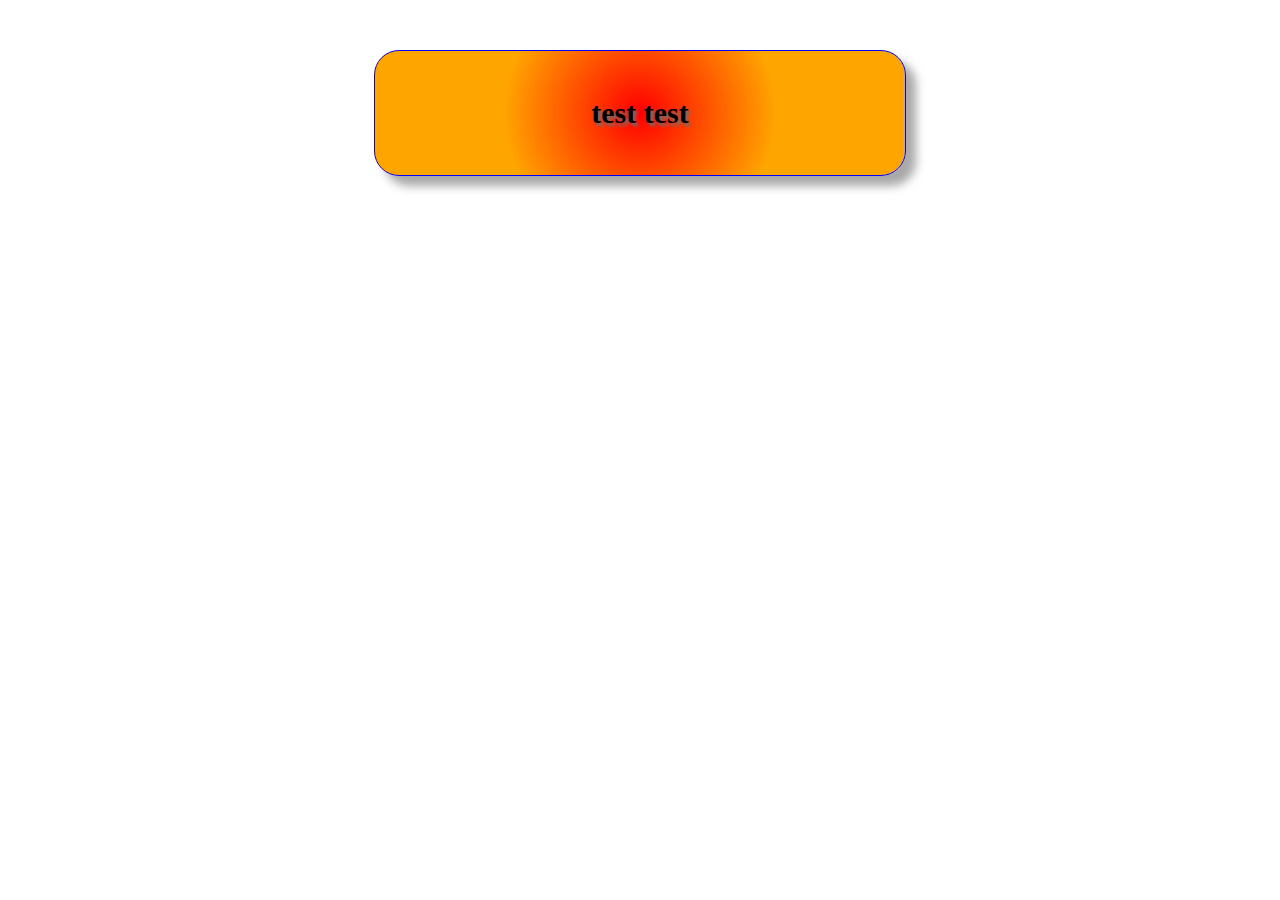
<file: Corners_shadows/index.html>
<!doctype html>

<html lang="en">
<head>
	<meta charset="utf-8" />
	<title>New website</title>
	<link rel="stylesheet" href="corners.css">
</head>

<body>
	<div id="box"> 
		<p id="text">test test</p>
	</div>	
</body>
</html>
</file>
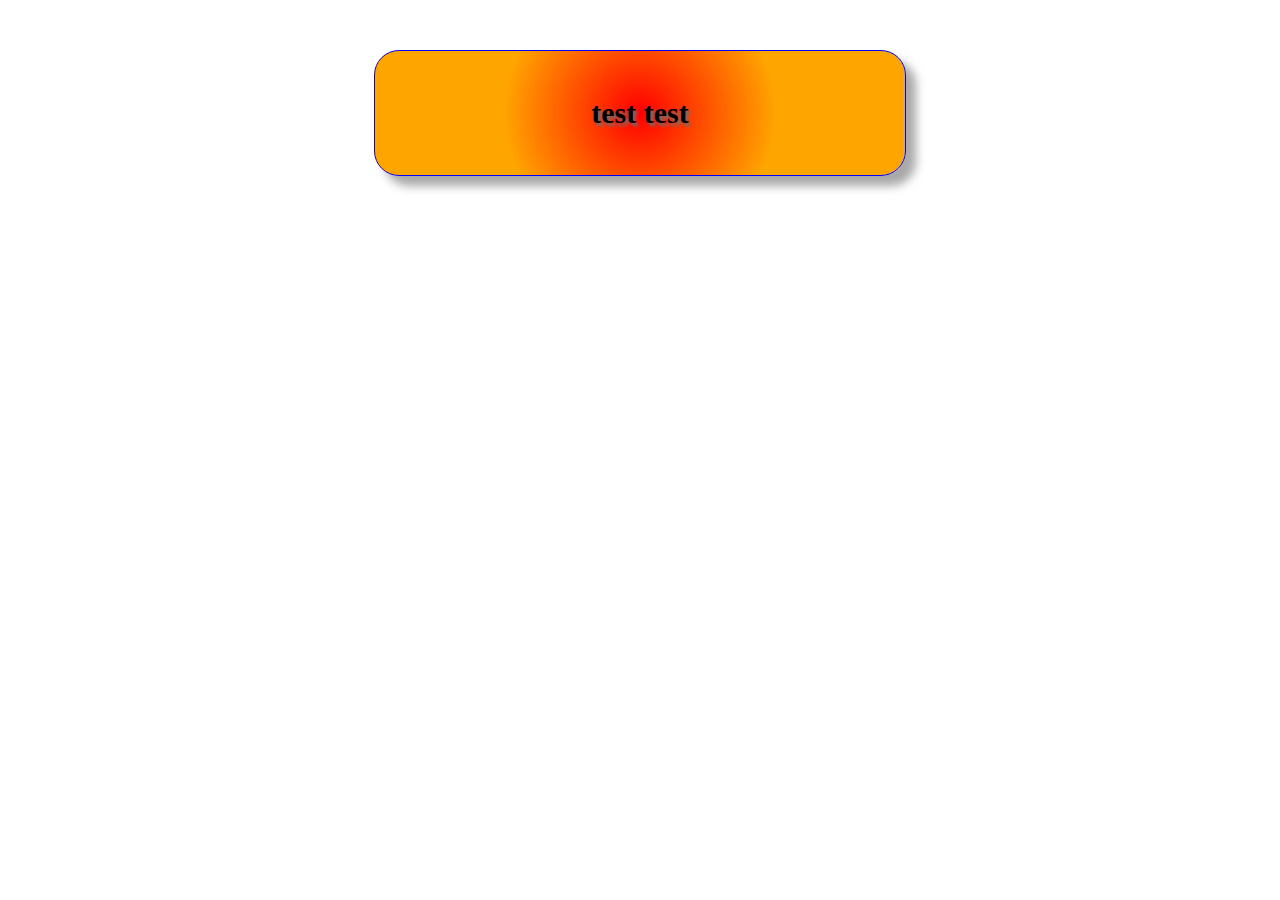
<file: cornershadows/index.html>
<!doctype html>

<html lang="en">
<head>
	<meta charset="utf-8" />
	<title>Corner Shadows</title>
	<link rel="stylesheet" href="corners.css">
</head>

<body>
	<div id="box"> 
		<p id="text">test test</p>
	</div>	
</body>
</html>
</file>
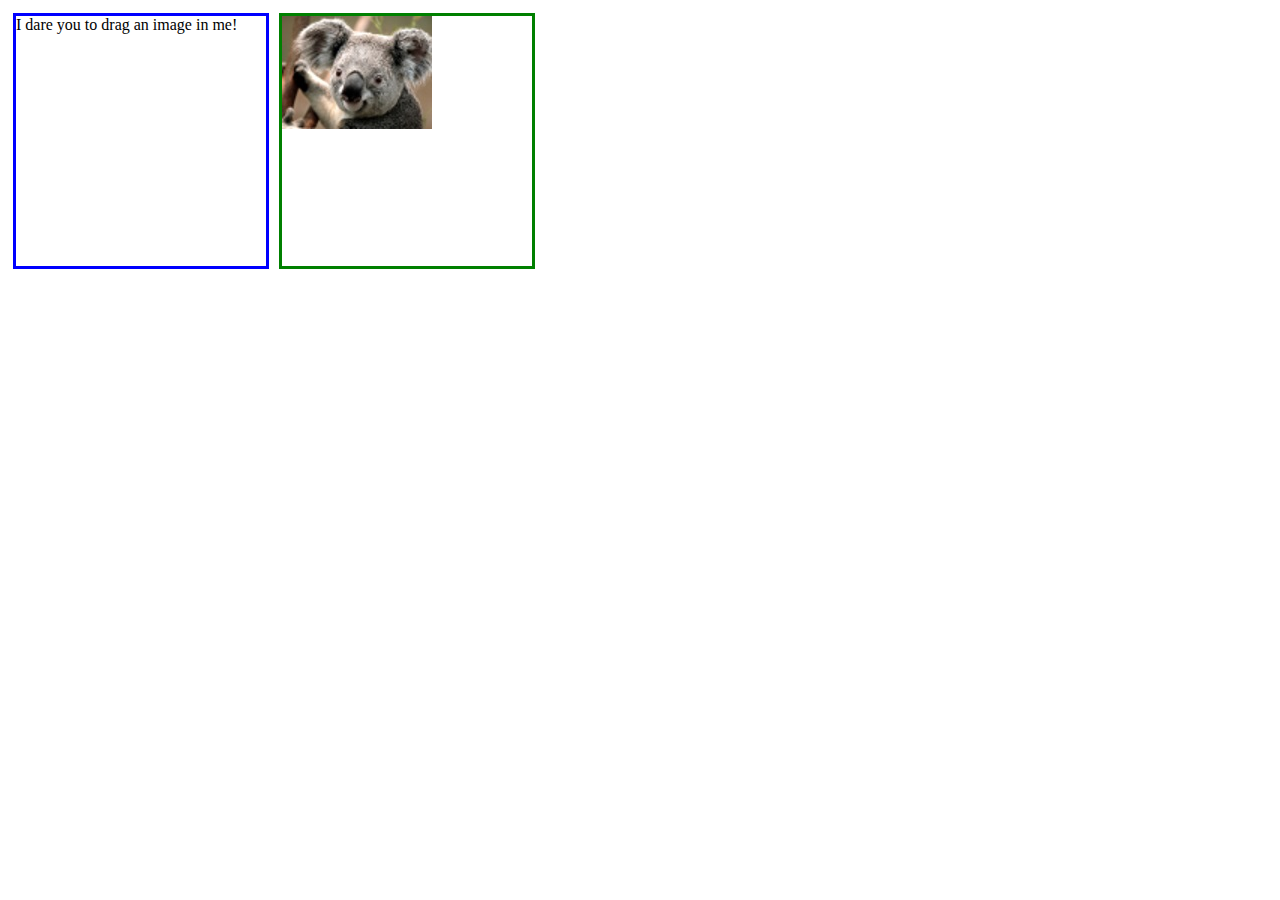
<file: Drag_drop/index.html>
<!doctype html>

<html lang="en">
<head>
	<meta charset="utf-8" />
	<title>New website2</title>
	<link rel="stylesheet" href="Dropping.css">
	<script src="Dragging.js"></script>
</head>

<body>
	<section id="leftbox">
		I dare you to drag an image in me!
	</section>
	<section id="rightbox">
		<img id="pixs" src="Koala.jpg">
	</section>  
</body>
</html>
</file>
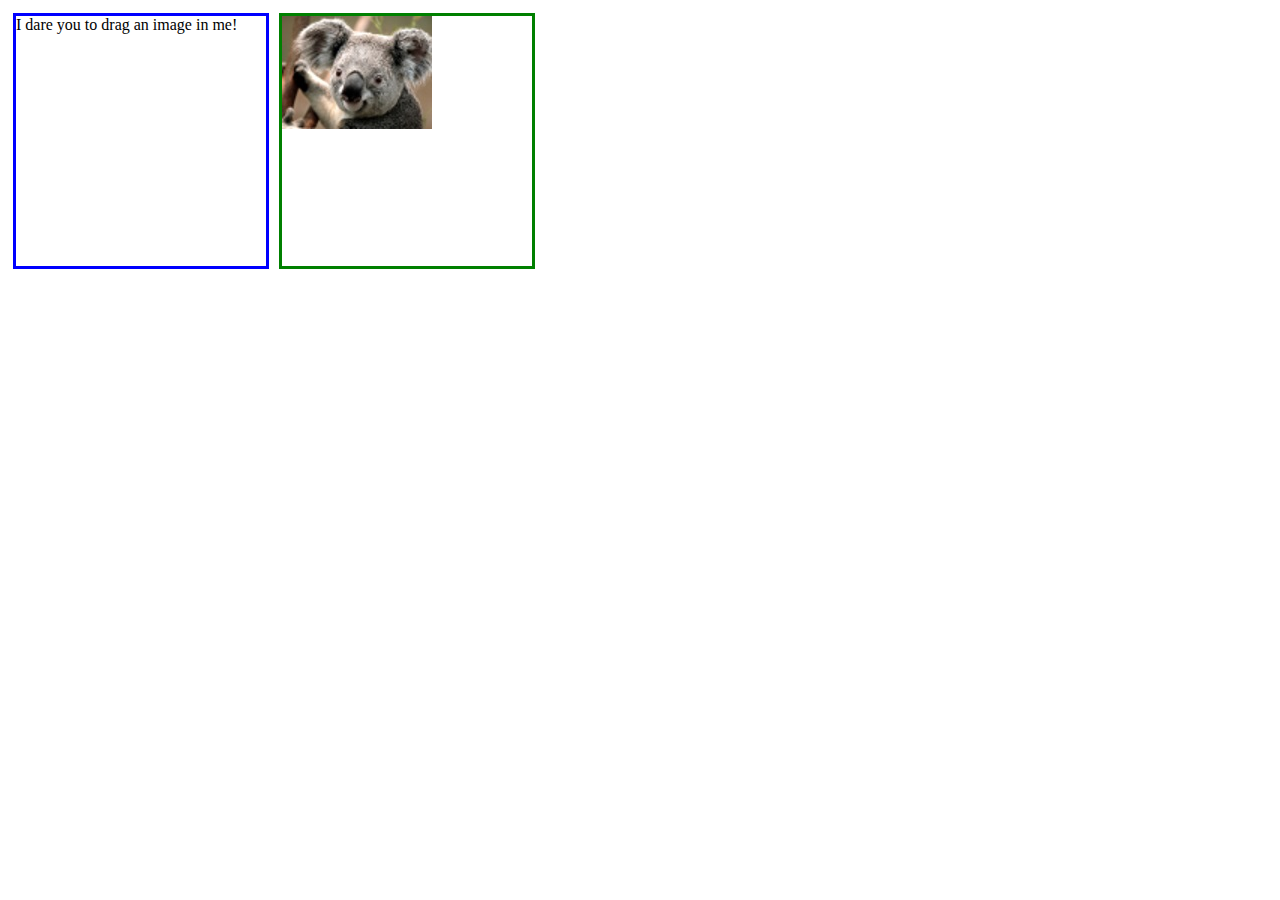
<file: dragdrop/index.html>
<!doctype html>

<html lang="en">
<head>
	<meta charset="utf-8" />
	<title>Drag and Drop Object</title>
	<link rel="stylesheet" href="Dropping.css">
	<script src="Dragging.js"></script>
</head>

<body>
	<section id="leftbox">
		I dare you to drag an image in me!
	</section>
	<section id="rightbox">
		<img id="pixs" src="Koala.jpg">
	</section>  
</body>
</html>
</file>
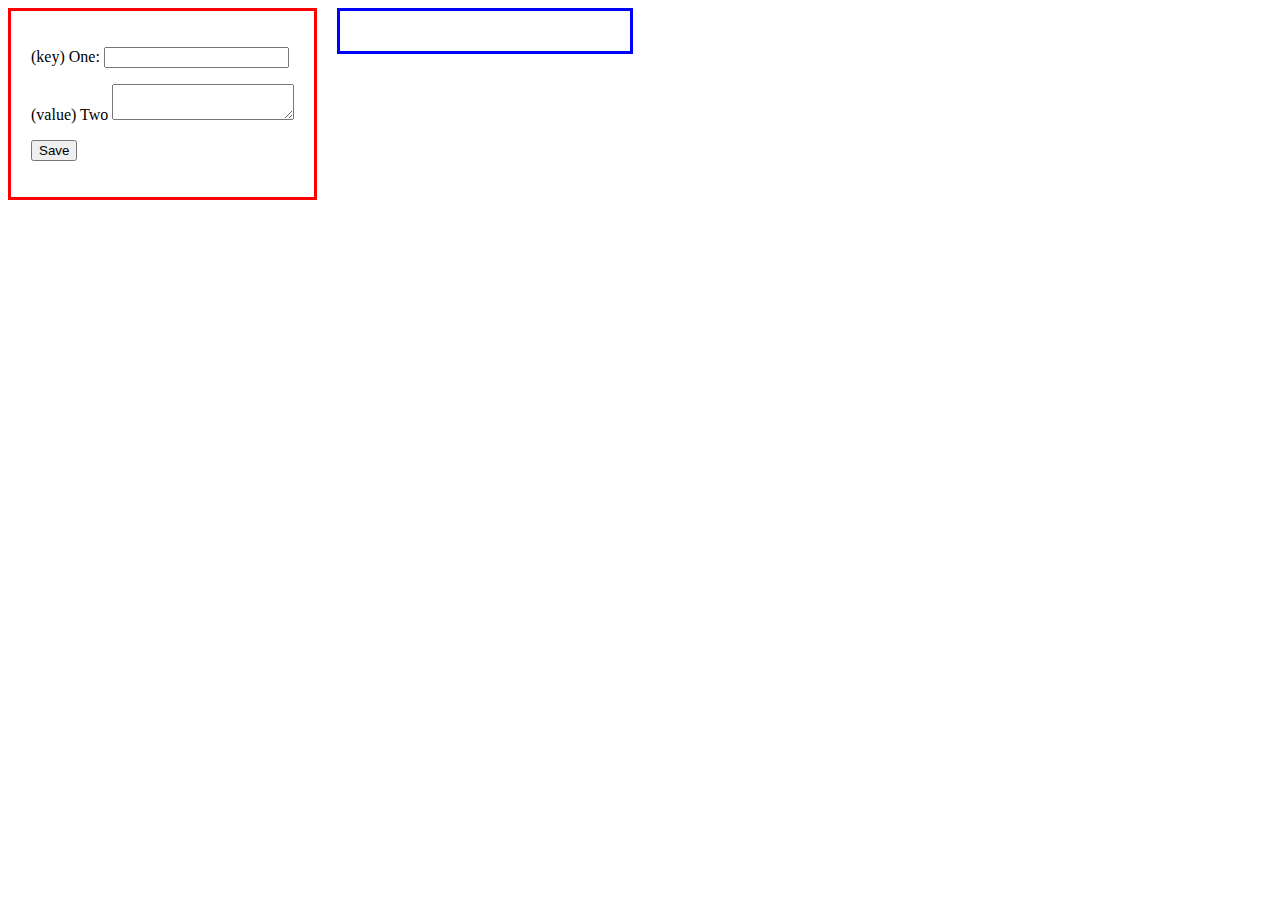
<file: webstorage/index.html>
<!doctype html>

<html lang="en">
<head>
	<meta charset="utf-8" />
	<title>New website2</title>
	<link rel="stylesheet" href="formz.css">
	<script src="formz.js"></script>
</head>

<body>
	<section id="leftbox">
		<form>
			<p>(key) One: <input type="text" id="one"></p>
			<p>(value) Two <textarea id="two"></textarea></p>
			<p><input type="button" id="button" value="Save"></p>
		</form>
	</section>  
	<section id="rightbox">
		Nothingz yet yooo!
	</section>
</body>
</html>
</file>
<file: Corners_shadows/corners.css>
body{
	text-align: center;
}

#box{
	display: block;
	width: 500px;
	margin: 50px auto;
	padding: 15px;
	text-align: center;
	border: 1px solid blue;
	/*background: -webkit-linear-gradient(45deg, black, white); */
	background: -webkit-radial-gradient(center, circle, red 0%, orange 50%);
	-webkit-border-radius: 25px;
	/*-webkit-box-shadow: rgb(110,110,110) 10px 10px 10px; */ /*inset */ /*lower number the darker it gets + offset right 10px, down 10px, add gradient 10px and add insert shadow in the box*/
	-webkit-box-shadow: rgba(110,110,110, .6) 10px 10px 10px; /* make the gradient more transparent lower number is more clear*/
}

#text{
	font: bold 30px Century Gothic;
	text-shadow: rgb(110,110,110) 3px 3px 3px /*add shadow effect to the text*/ 
}
</file>
<file: cornershadows/corners.css>
body{
	text-align: center;
}

#box{
	display: block;
	width: 500px;
	margin: 50px auto;
	padding: 15px;
	text-align: center;
	border: 1px solid blue;
	/*background: -webkit-linear-gradient(45deg, black, white); */
	background: -webkit-radial-gradient(center, circle, red 0%, orange 50%);
	-webkit-border-radius: 25px;
	/*-webkit-box-shadow: rgb(110,110,110) 10px 10px 10px; */ /*inset */ /*lower number the darker it gets + offset right 10px, down 10px, add gradient 10px and add insert shadow in the box*/
	-webkit-box-shadow: rgba(110,110,110, .6) 10px 10px 10px; /* make the gradient more transparent lower number is more clear*/
}

#text{
	font: bold 30px Century Gothic;
	text-shadow: rgb(110,110,110) 3px 3px 3px /*add shadow effect to the text*/ 
}
</file>
<file: Drag_drop/Dropping.css>
#leftbox{
	float:left;
	width:250px;
	height:250px;
	margin:5px;
	border:3px solid blue;
}
#rightbox{
	float:left;
	width:250px;
	height:250px;
	margin:5px;
	border:3px solid green;
}
</file>
<file: dragdrop/Dropping.css>
#leftbox{
	float:left;
	width:250px;
	height:250px;
	margin:5px;
	border:3px solid blue;
}
#rightbox{
	float:left;
	width:250px;
	height:250px;
	margin:5px;
	border:3px solid green;
}
</file>
<file: webstorage/formz.css>
#leftbox{
	float:left;
	padding:20px;
	border:3px solid red;
}

#rightbox{
	float:left;
	width:250px;
	margin-left:20px;
	padding:20px;
	border:3px solid blue;
}
</file>
